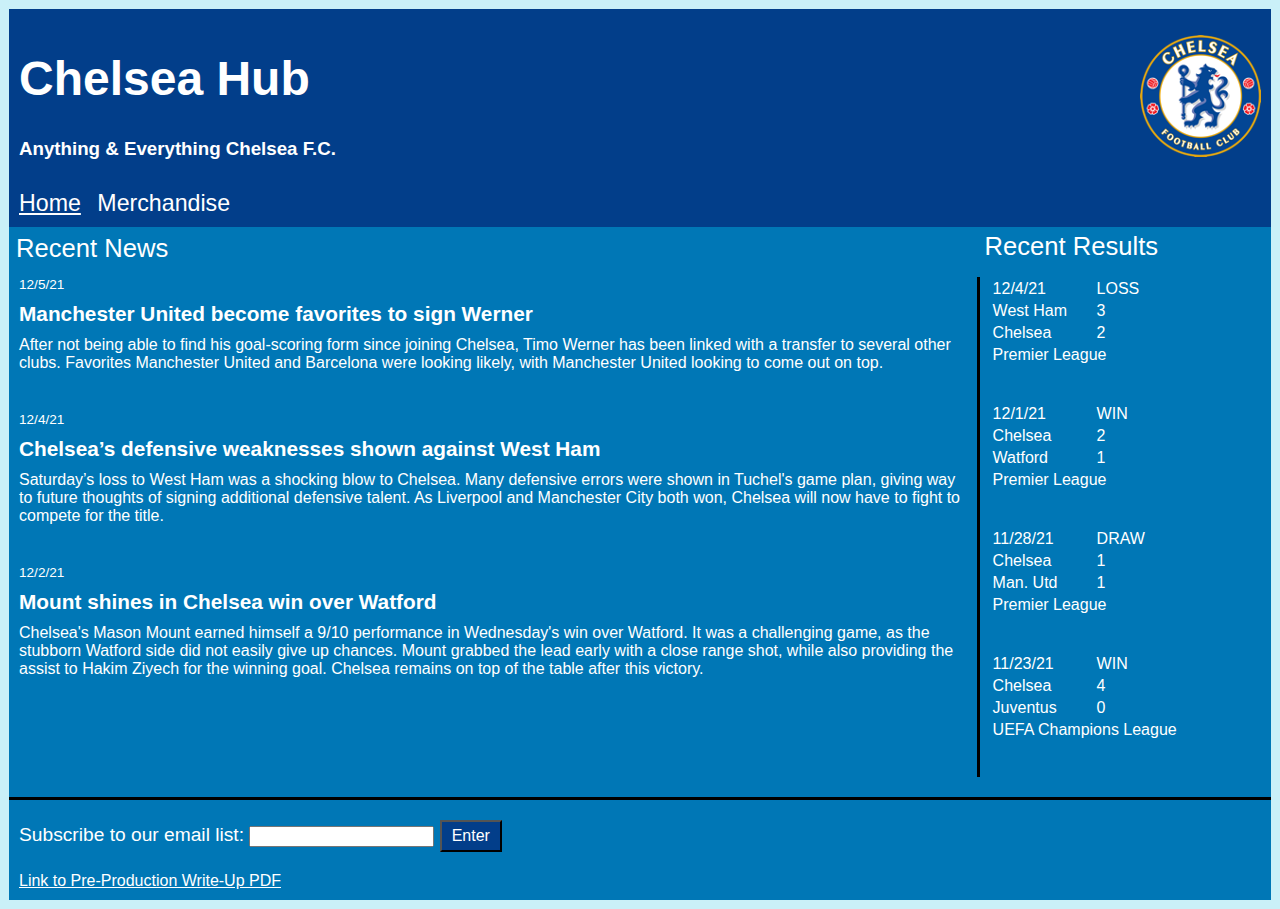
<file: index.html>
<!DOCTYPE html>
<html lang="en">
<head>
    <meta charset="UTF-8">
    <meta http-equiv="X-UA-Compatible" content="IE=edge">
    <meta name="viewport" content="width=device-width, initial-scale=1.0">
    <link rel="stylesheet" href="style.css">
    <title>Chelsea Hub</title>
</head>
<body>
    <header id="title">
        <p id="chelsea-logo-id"><img src="chelsea-logo.png" alt="Chelsea Logo"></p>
        <h1>Chelsea Hub</h1>
        <h3>Anything & Everything Chelsea F.C.</h3>
        <div id="nav">
            <a href="index.html">Home</a>
            <a href="merch.html" style="text-decoration: none">Merchandise</a>
        </div>
        
    </header>
    <div class="grid">
        <div class="box1">Recent News</div>
        <div class="box2">Recent Results</div>
        <div class="box3">
            <div class="article-date">12/5/21</div>
            <div class="article-title">Manchester United become favorites to sign Werner</div>
            <div class="article-body">After not being able to find his goal-scoring form since joining Chelsea, Timo Werner has been linked with a transfer to several other clubs. Favorites Manchester United and Barcelona were looking likely, with Manchester United looking to come out on top.</div>
            
            <div class="article-date">12/4/21</div>
            <div class="article-title">Chelsea’s defensive weaknesses shown against West Ham</div>
            <div class="article-body">Saturday’s loss to West Ham was a shocking blow to Chelsea. Many defensive errors were shown in Tuchel's game plan, giving way to future thoughts of signing additional defensive talent. As Liverpool and Manchester City both won, Chelsea will now have to fight to compete for the title.</div>

            <div class="article-date">12/2/21</div>
            <div class="article-title">Mount shines in Chelsea win over Watford </div>
            <div class="article-body">Chelsea's Mason Mount earned himself a 9/10 performance in Wednesday's win over Watford. It was a challenging game, as the stubborn Watford side did not easily give up chances. Mount grabbed the lead early with a close range shot, while also providing the assist to Hakim Ziyech for the winning goal. Chelsea remains on top of the table after this victory.</div>
        </div>
        <div class="box4">
            <table class="result">
                <tr>
                    <td>12/4/21</td>
                    <td>LOSS</td>
                </tr>
                <tr>
                    <td>West Ham</td>
                    <td>3</td>
                </tr>
                <tr>
                    <td>Chelsea</td>
                    <td>2</td>
                </tr>
                <tr>
                    <td>Premier League</td>
                </tr>
            </table>
            <table class="result">
                <tr>
                    <td>12/1/21</td>
                    <td>WIN</td>
                </tr>
                <tr>
                    <td>Chelsea</td>
                    <td>2</td>
                </tr>
                <tr>
                    <td>Watford</td>
                    <td>1</td>
                </tr>
                <tr>
                    <td>Premier League</td>
                </tr>
            </table>
            <table class="result">
                <tr>
                    <td>11/28/21</td>
                    <td>DRAW</td>
                </tr>
                <tr>
                    <td>Chelsea</td>
                    <td>1</td>
                </tr>
                <tr>
                    <td>Man. Utd</td>
                    <td>1</td>
                </tr>
                <tr>
                    <td>Premier League</td>
                </tr>
            </table>
            <table class="result">
                <tr>
                    <td>11/23/21</td>
                    <td>WIN</td>
                </tr>
                <tr>
                    <td>Chelsea</td>
                    <td>4</td>
                </tr>
                <tr>
                    <td>Juventus</td>
                    <td>0</td>
                </tr>
                <tr>
                    <td>UEFA Champions League</td>
                </tr>
            </table>
        </div>
    </div>
    <div id="bottom-border"></div>
    <div class="subscribe">
        <form>
            <label> Subscribe to our email list:
                <input type="text">
            </label>
            <button id="enter">Enter</button>
        </form>
    </div>
    <div class="pdf">
        <a href="PreProduction_WriteUp.pdf" target="_blank">Link to Pre-Production Write-Up PDF</a>
    </div>
</body>
</html>
</file>
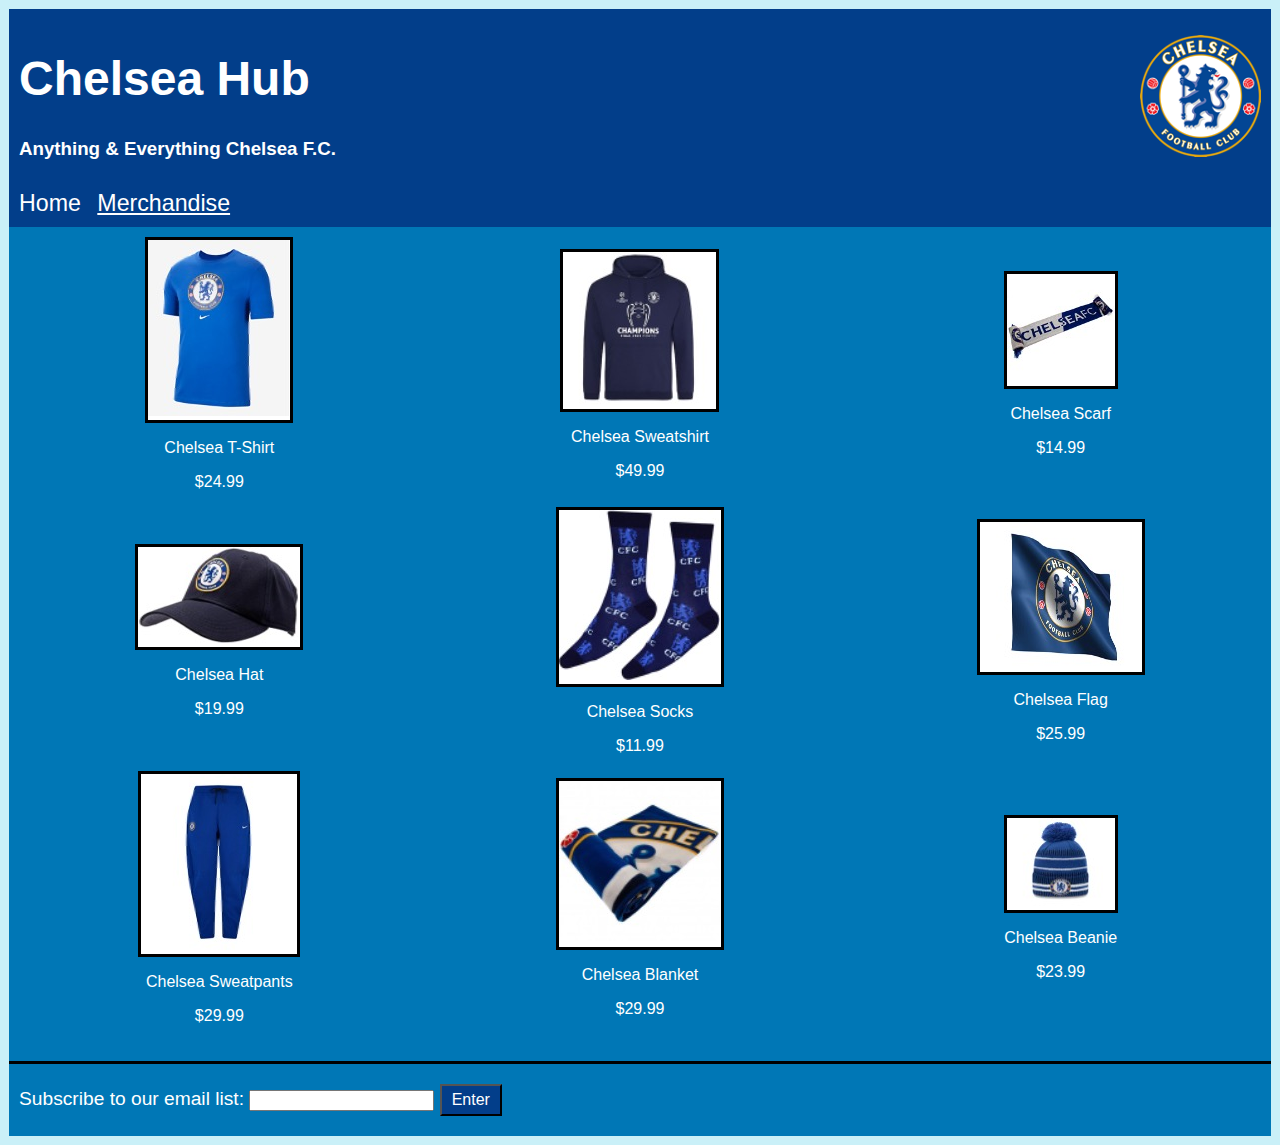
<file: merch.html>
<!DOCTYPE html>
<html lang="en">
<head>
    <meta charset="UTF-8">
    <meta http-equiv="X-UA-Compatible" content="IE=edge">
    <meta name="viewport" content="width=device-width, initial-scale=1.0">
    <link rel="stylesheet" href="style.css">
    <title>Chelsea Hub</title>
</head>
<body>
    <header id="title">
        <p id="chelsea-logo-id"><img src="chelsea-logo.png" alt="Chelsea Logo"></p>
        <h1>Chelsea Hub</h1>
        <h3>Anything & Everything Chelsea F.C.</h3>
        <div id="nav">
            <a href="index.html" style="text-decoration: none">Home</a>
            <a href="merch.html">Merchandise</a>
        </div>
    </header>
    <div class="merch-grid">
        <div class="merch">
            <div class="merch-box">
                <img src="shirt.jpg" alt="Chelsea T-Shirt">
            </div>
            <p>Chelsea T-Shirt</p>
            <p>$24.99</p>
        </div>
        <div class="merch">
            <div class="merch-box">
                <img src="sweatshirt.jpg" alt="Chelsea Sweatshirt">
            </div>
            <p>Chelsea Sweatshirt</p>
            <p>$49.99</p>
        </div>
        <div class="merch">
            <div class="merch-box">
                <img src="scarf.jpg" alt="Chelsea Scarf">
            </div>
            <p>Chelsea Scarf</p>
            <p>$14.99</p>
        </div>
        <div class="merch">
            <div class="merch-box">
                <img src="hat.jpg" alt="Chelsea Hat">
            </div>
            <p>Chelsea Hat</p>
            <p>$19.99</p>
        </div>
        <div class="merch">
            <div class="merch-box">
                <img src="socks.jpg" alt="Chelsea Socks">
            </div>
            <p>Chelsea Socks</p>
            <p>$11.99</p>
        </div>
        <div class="merch">
            <div class="merch-box">
                <img src="flag.jpg" alt="Chelsea Flag">
            </div>
            <p>Chelsea Flag</p>
            <p>$25.99</p>
        </div>
        <div class="merch">
            <div class="merch-box">
                <img src="sweatpants.jpg" alt="Chelsea Sweatpants">
            </div>
            <p>Chelsea Sweatpants</p>
            <p>$29.99</p>
        </div>
        <div class="merch">
            <div class="merch-box">
                <img src="blanket.jpg" alt="Chelsea Blanket">
            </div>
            <p>Chelsea Blanket</p>
            <p>$29.99</p>
        </div>
        <div class="merch">
            <div class="merch-box">
                <img src="beanie.jpg" alt="Chelsea Beanie">
            </div>
            <p>Chelsea Beanie</p>
            <p>$23.99</p>
        </div>
    </div>
    <div id="bottom-border"></div>
    <div class="subscribe">
        <form>
            <label> Subscribe to our email list:
                <input type="text">
            </label>
            <button id="enter">Enter</button>
        </form>
    </div>
</body>
</html>
</file>
<file: style.css>
html {
    background-color: #CAF0F8;
}

body {
    font-family: Arial, Helvetica, sans-serif;
    margin: 4px;
    padding: 5px;
}

#title {
    background-color: #023E8A;
    color: white;
    padding: 10px;
    border-bottom: 10px #0077B6;
}

h1 {
    font-size: 3em;
}

#nav {
    color: white;
    font-size: 145%;
    margin-top: 30px;
}

#nav a {
    margin-top: 10px;
    margin-bottom: 10px;
    margin-right: 10px;
}

#nav a:link {
    color: white;
}

#nav a:visited {
    color: white;
}

#nav a:hover {
    color: #0077B6;
}

#nav a:active {
    color: white;
}

#chelsea-logo-id {
    float: right;
}

.grid {
    display: grid;
    grid-template-columns: .90fr 0px;
    grid-template-rows: 50px auto;
    color: white;
    font-family: Arial, Helvetica, sans-serif;
    background-color: #0077B6;
}

.box1 {
    grid-row: 1;
    grid-column: 1 / 3;
    font-size: 160%;
    padding: 7px;
}

.box2 {
    grid-row: 1;
    grid-column: 3;
    font-size: 160%;
    text-align: left;
    padding: 5px;
}

.box3 {
    grid-row: 2;
    grid-column: 1 / 3;
    border-right: 3px solid black;
    padding-right: 10px;
}

.box4 {
    grid-row: 2;
    grid-column: 3;
    padding-left: 10px;
}

.article-date {
    font-size: 85%;
    margin-bottom: 10px;
    margin-left: 10px;
}

.article-title {
    font-size: 130%;
    font-weight: 600;
    margin-bottom: 10px;
    margin-left: 10px;
}

.article-body {
    margin-bottom: 40px;
    font-size: 100%;
    margin-left: 10px;
}

.result {
    margin-bottom: 35px;
}

.result td {
    text-overflow: ellipsis;
    white-space: nowrap;
    max-width: 100px;
}

.subscribe {
    color: white;
    font-family: Arial, Helvetica, sans-serif;
    background-color: #0077B6;
    padding-left: 10px;
    font-size: 120%;
    padding-top: 20px;
    padding-bottom: 20px;
    border-top: 3px solid black;
}

#enter {
    background-color: #023E8A;
    color: white;
    padding: 5px 10px;
    text-align: center;
    text-decoration: none;
    display: inline-block;
    font-size: 16px;
}

#bottom-border {
    background-color: #0077B6;
    padding-top: 20px;
}

.merch-grid {
    display: grid;
    grid-template-columns: repeat(3, 1fr);
    color: white;
    font-family: Arial, Helvetica, sans-serif;
    background-color: #0077B6;
    padding-top: 10px;
}

.merch {
    text-align: center;
    margin: auto;
}

.merch-box {
    border: 3px solid black;
    background-color: white;
    width: auto;
    height: auto;
}

.pdf {
    background-color: #0077B6;
    padding-bottom: 10px;
    padding-left: 10px;
}

.pdf a:link {
    color: white;
}

.pdf a:visited {
    color: white;
}

.pdf a:hover {
    color: #023E8A;
}

.pdf a:active {
    color: white;
}

@media (max-width: 700px) {
    header img {
        width: 75%;
        height: 75%;
    }

    body {
        font-size: 75%;
    }

    header {
        font-size: 75%;
    }

    .merch-grid img {
        width: 60%;
        height: 60%;
    }

    .merch {
        margin: 10px;
    }
}
</file>
